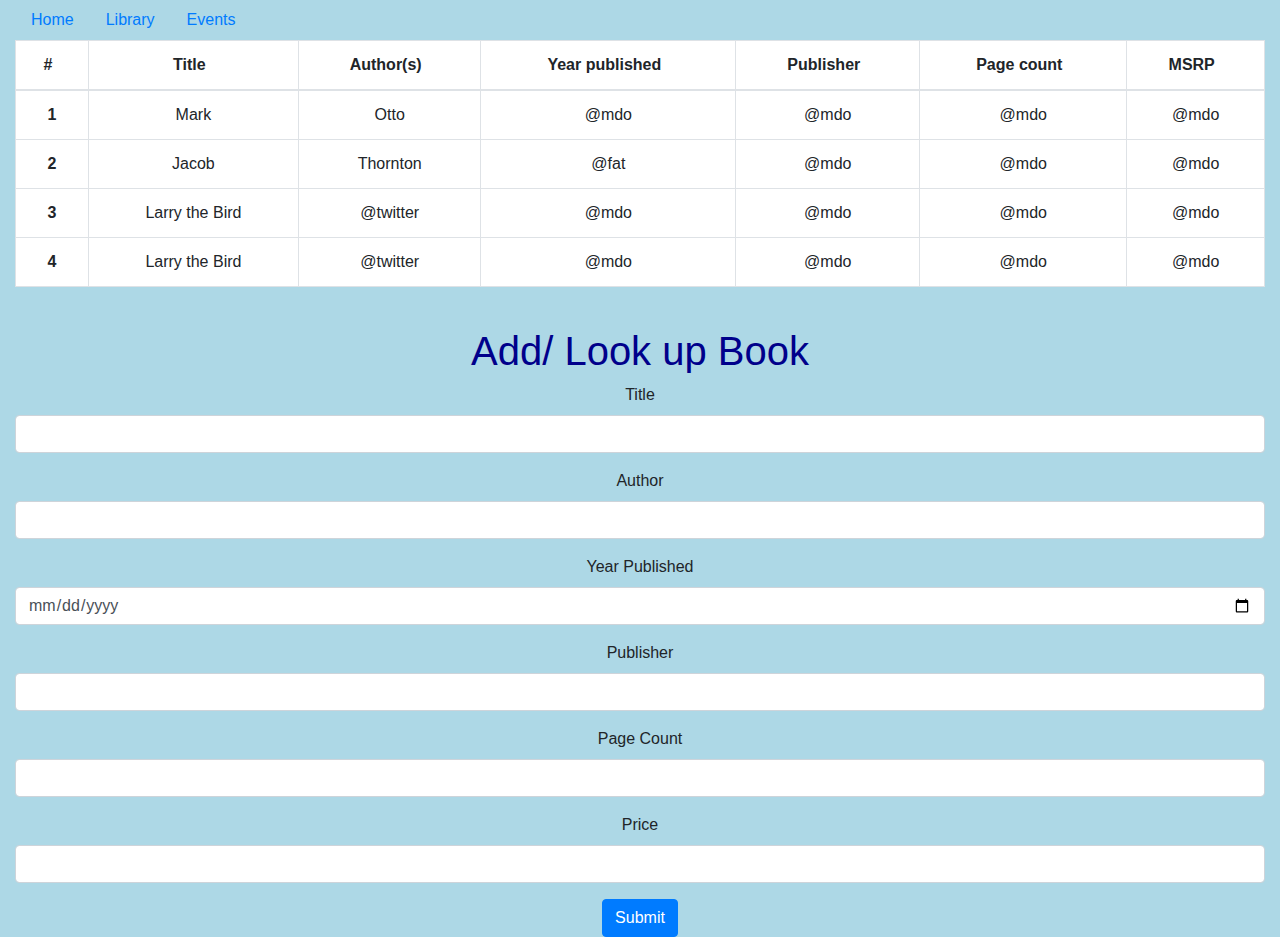
<file: app/public/books.html>
<!doctype html>
<html>
<head>
  <!-- Required meta tags -->
    <meta charset="utf-8">
    <meta name="viewport" content="width=device-width, initial-scale=1, shrink-to-fit=no">

    <!-- Bootstrap CSS -->
    <link rel="stylesheet" href="https://stackpath.bootstrapcdn.com/bootstrap/4.5.2/css/bootstrap.min.css" integrity="sha384-JcKb8q3iqJ61gNV9KGb8thSsNjpSL0n8PARn9HuZOnIxN0hoP+VmmDGMN5t9UJ0Z" crossorigin="anonymous">

    <link rel="stylesheet" href="css/style.css">
    <link rel="icon" href="data:;base64,=">


  <title> Assignment 2</title>
</head>

  <body>
  <div class="container-fluid">

    <ul class="nav">
      <li class="nav-item">
        <a class="nav-link active" href="index.html">Home</a>
      </li>
      <li class="nav-item">
        <a class="nav-link" href="books.html">Library</a>
      </li>
      <li class="nav-item">
        <a class="nav-link" href="events.html">Events</a>
      </li>
    </ul>


  <table id="books" class="table table-bordered">
    <thead>
      <tr>
        <th scope="col">#</th>
        <th scope="col">Title</th>
        <th scope="col">Author(s)</th>
        <th scope="col">Year published</th>
        <th scope="col">Publisher</th>
        <th scope="col">Page count</th>
        <th scope="col">MSRP</th>
      </tr>
    </thead>
    <tbody>
      <tr>
        <th scope="row">1</th>
        <td>Mark</td>
        <td>Otto</td>
        <td>@mdo</td>
        <td>@mdo</td>
        <td>@mdo</td>
        <td>@mdo</td>
      </tr>
      <tr>
        <th scope="row">2</th>
        <td>Jacob</td>
        <td>Thornton</td>
        <td>@fat</td>
        <td>@mdo</td>
        <td>@mdo</td>
        <td>@mdo</td>
      </tr>
      <tr>
        <th scope="row">3</th>
        <td>Larry the Bird</td>
        <td>@twitter</td>
        <td>@mdo</td>
        <td>@mdo</td>
        <td>@mdo</td>
        <td>@mdo</td>
      </tr>
      <tr>
        <th scope="row">4</th>
        <td>Larry the Bird</td>
        <td>@twitter</td>
        <td>@mdo</td>
        <td>@mdo</td>
        <td>@mdo</td>
        <td>@mdo</td>
      </tr>
    </tbody>
  </table>


  <br>


  <h1 id= "add"=>Add/ Look up Book</h1>
  <form>
  <div class="form-group">
    <label for="Title">Title</label>
    <input type="text" class="form-control" id="Title">
  </div>
  <div class="form-group">
    <label for="Author">Author</label>
    <input type="text" class="form-control" id="Author">
  </div>
  <div class="form-group">
    <label for="Year Published">Year Published</label>
    <input type="date" class="form-control" id="Year Published">
  </div>
  <div class="form-group">
    <label for="Publisher">Publisher</label>
    <input type="text" class="form-control" id="Publisher">
  </div>
  <div class="form-group">
    <label for="Page Count">Page Count</label>
    <input type="number" class="form-control" id="Page Count">
  </div>
  <div class="form-group">
    <label for="MSRP">Price</label>
    <input type="number" class="form-control" id="Price">
  </div>

  <button type="submit" class="btn btn-primary">Submit</button>
  </form>

  <!-- Tablesort plugin http://tristen.ca/tablesort/demo/ -->
  <script src="js/tablesort.min.js"></script>
  <script>
    new Tablesort(document.getElementById('books'));
  </script>
</body>
</html>
</file>
<file: app/public/css/style.css>
/*overall*/

body{
  text-align: center;
  background-color: lightblue;
}

p{
  text-align: center;
}

.center{
  text-allign: center;
}

footer{
    background-color: steelblue;
    color: white;
    padding: 15px;
    margin: 1px;
    font-family: "Arial";
    font-size: 12px;
    text-align: center;
    margin-top: 10px;
}

h1{
  text-align: center;
}


Submit:hover{
    background-color: darkblue;
}
 /**Image**/
img {
  border: 1px solid #ddd; /* Gray border */
  border-radius: 4px;  /* Rounded border */
  padding: 5px; /* Some padding */
  width: 150px; /* Set a small width */
}

/* Add a hover effect (blue shadow) */

img:hover {
  box-shadow: 0 0 2px 1px rgba(0, 140, 186, 0.5);
}

.img{
  align-items: center;
}

#add{
  color: darkblue;
}

/**Table css**/

table{
  background-color: white;
}
th[role=columnheader]:not(.no-sort) {
	cursor: pointer;
}

th[role=columnheader]:not(.no-sort):after {
	content: '';
	float: right;
	margin-top: 7px;
	border-width: 0 4px 4px;
	border-style: solid;
	border-color: #404040 transparent;
	visibility: hidden;
	opacity: 0;
	-ms-user-select: none;
	-webkit-user-select: none;
	-moz-user-select: none;
	user-select: none;
}

th[aria-sort=ascending]:not(.no-sort):after {
	border-bottom: none;
	border-width: 4px 4px 0;
}

th[aria-sort]:not(.no-sort):after {
	visibility: visible;
	opacity: 0.4;
}

th[role=columnheader]:not(.no-sort):hover:after {
	visibility: visible;
	opacity: 1;
}
</file>
